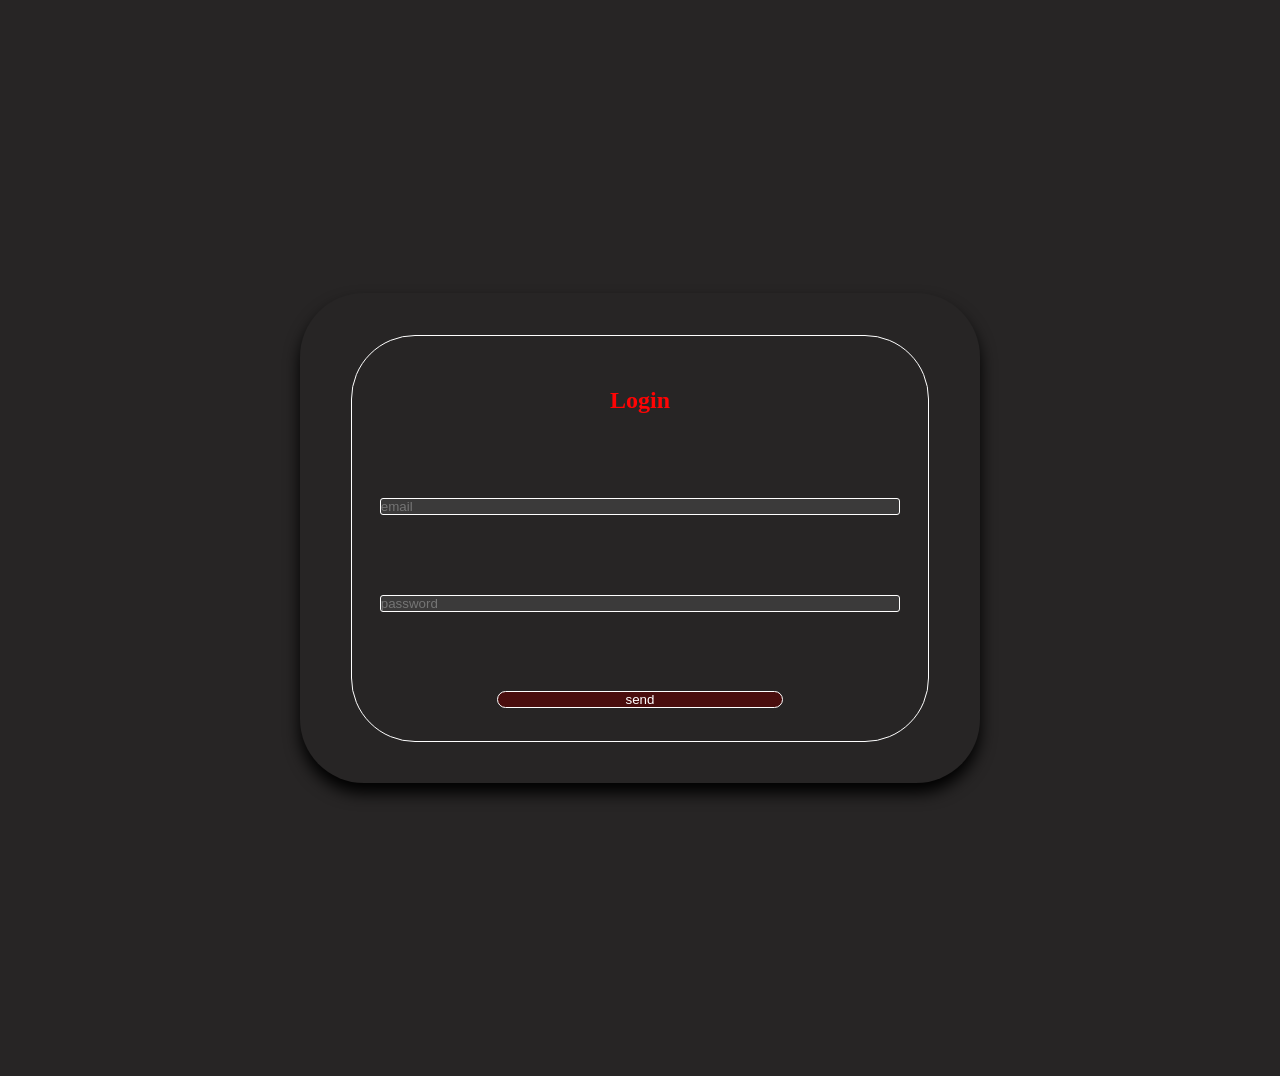
<file: indexbla.html>
<!DOCTYPE html>
<html lang="en">
<head>
    <meta charset="UTF-8">
    <meta name="viewport" content="width=device-width, initial-scale=1.0">
    <title>Document</title>
    <link rel="stylesheet" href="stylebla.css">
</head>
<body>
    <section id="contact">
        <div class="contact-container container">
          <div class="form-container">
            <h2>Login</h2>
            <input placeholder="email" id="lemail" type="email">
            <input type="password" id="message" placeholder="password">
            <button id="envoi" type="button" href="#" class="link link-primary">send</button>
          </div>
        </div>
      </section>
</body>
</html>
</file>
<file: stylebla.css>
body {
    background-color: rgb(39, 37, 37); 
}
    #contact {
    padding: 5rem 0;
    min-height: 100vh;
    background-size: cover;
    background-position: center;
    background-repeat: no-repeat;
    display: flex;
    justify-content: center;
    align-items: center;
    color: black;
}

.contact-container {
    display: flex;
    border-radius: 5vw;
    padding: 20px;
    width: 50vw;
    height: 50vh;
    box-shadow: 0px 10px 16px;
    align-items: center;
}

.recadrage {
    object-position: top;
}

.form-container {
    padding: 0;
    border-radius: 5vw;
    width: 45vw;
    height: 45vh;
    margin: auto;
    border: solid 1px white;
    display: flex;
    justify-content: space-around;
    flex-direction: column;
    align-items: center;
}

.lezebla {
    display: flex;
    width: 90%;
    gap: 10px;
}

.form-container input {
    display: block;
    width: 90%;
    padding: 0;
    box-shadow: none;
    outline: none;
    margin-bottom: 1rem;
    font-weight: 100;
    background-color: rgb(59, 58, 58);
    border: 1px solid white;
    border-radius: 3px;
    color: white;
}

.form-container h2 {
    font-weight: 700;
    margin-top: 1.2rem;
    color: rgb(255, 4, 4);
}

#envoi {
    background-color: rgb(73, 13, 13);
    border: solid 1px black;
    width: min-content;
    padding: 0 10vw 0 10vw;
    color: rgb(255, 255, 255);
    border-radius: 10px;
    border: solid 1px white;
}
</file>
